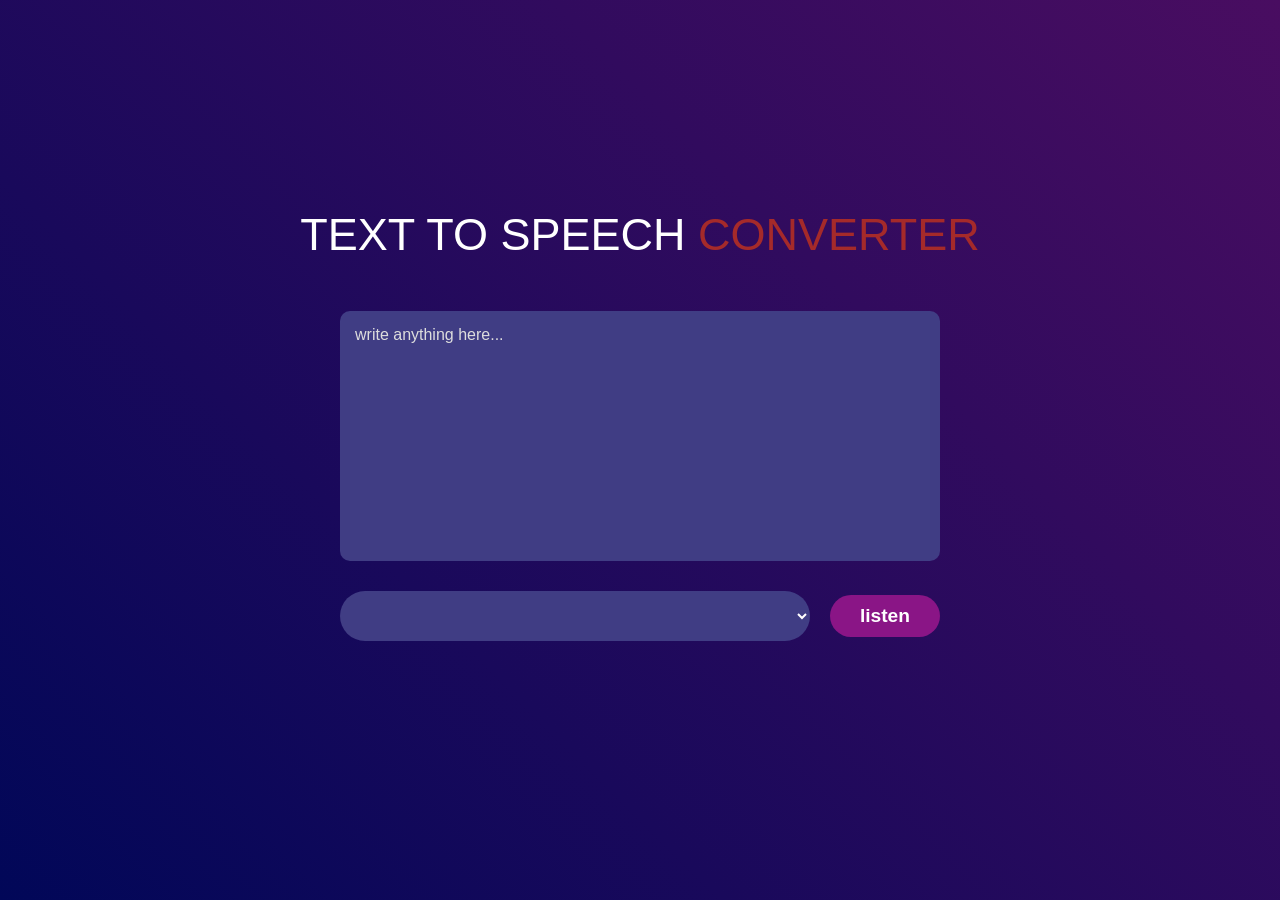
<file: index.html>
<!DOCTYPE html>
<html lang="en">
<head>
    <meta charset="UTF-8">
    <meta name="viewport" content="width=device-width, initial-scale=1.0">
    <title>TEXT TO SPEECH CONVERTER-JITENDRA SHARMA</title>
  <link rel="stylesheet" href="voice.css">
</head>
<body>
    <div class="container">
        <h1>TEXT TO SPEECH <span>CONVERTER</span></h1>
        <textarea placeholder="write anything here..."></textarea>
        <div class="row">
            <select ></select>
            <button>listen</button>
        </div>
    </div>
<script src="scripts.js"></script>

</body>
</html>
</file>
<file: voice.css>
*{
    margin: 0;
    font-family: 'poppins',sans-serif;
    box-sizing: border-box;
    padding: 0;
}
.container{
width: 100%;
min-height: 100vh;
background: linear-gradient(45deg,#010758,#490d61) ;
display: flex;
text-align: center;
align-items: center;
flex-direction: column;
justify-content: center;
}
.container h1{
    color: #fff;
    font-size: 45px;
    font-weight: 500;
    margin-top: -50PX;
    margin-bottom:50PX ;
}
.container h1 span{
    color: brown;
}
textarea{
width: 600px;
height: 250px;
background: #403d84;
color: #fff;
border: 0;
outline: 0;
font-size: 15px;
padding: 15px;
border-radius: 10px;
resize: none;
margin-bottom: 30px;
}
textarea::placeholder{
    color: #ddd;
    font-size: 16px;
    font-weight: 500;
}
.row{
    width: 600px;
    display: flex;
    align-items: center;
    text-align: center;
    justify-content: center;
    gap :20px;
}
 button{
padding: 10px 30px;
border-radius: 35px;
cursor: pointer;
color: #fff;
border: 0;
outline: 0;
font-weight: bold;
font-size: larger;
background-color: rgb(138, 21, 134);
transition: background-color 0.3s ease;
}
select{
    flex:1;
    color: #fff;
    background: #403d84;
    height: 50px;
    padding: 0 20px;
    outline: 0;
    border: 0;
    border-radius: 35px;

}
</file>
